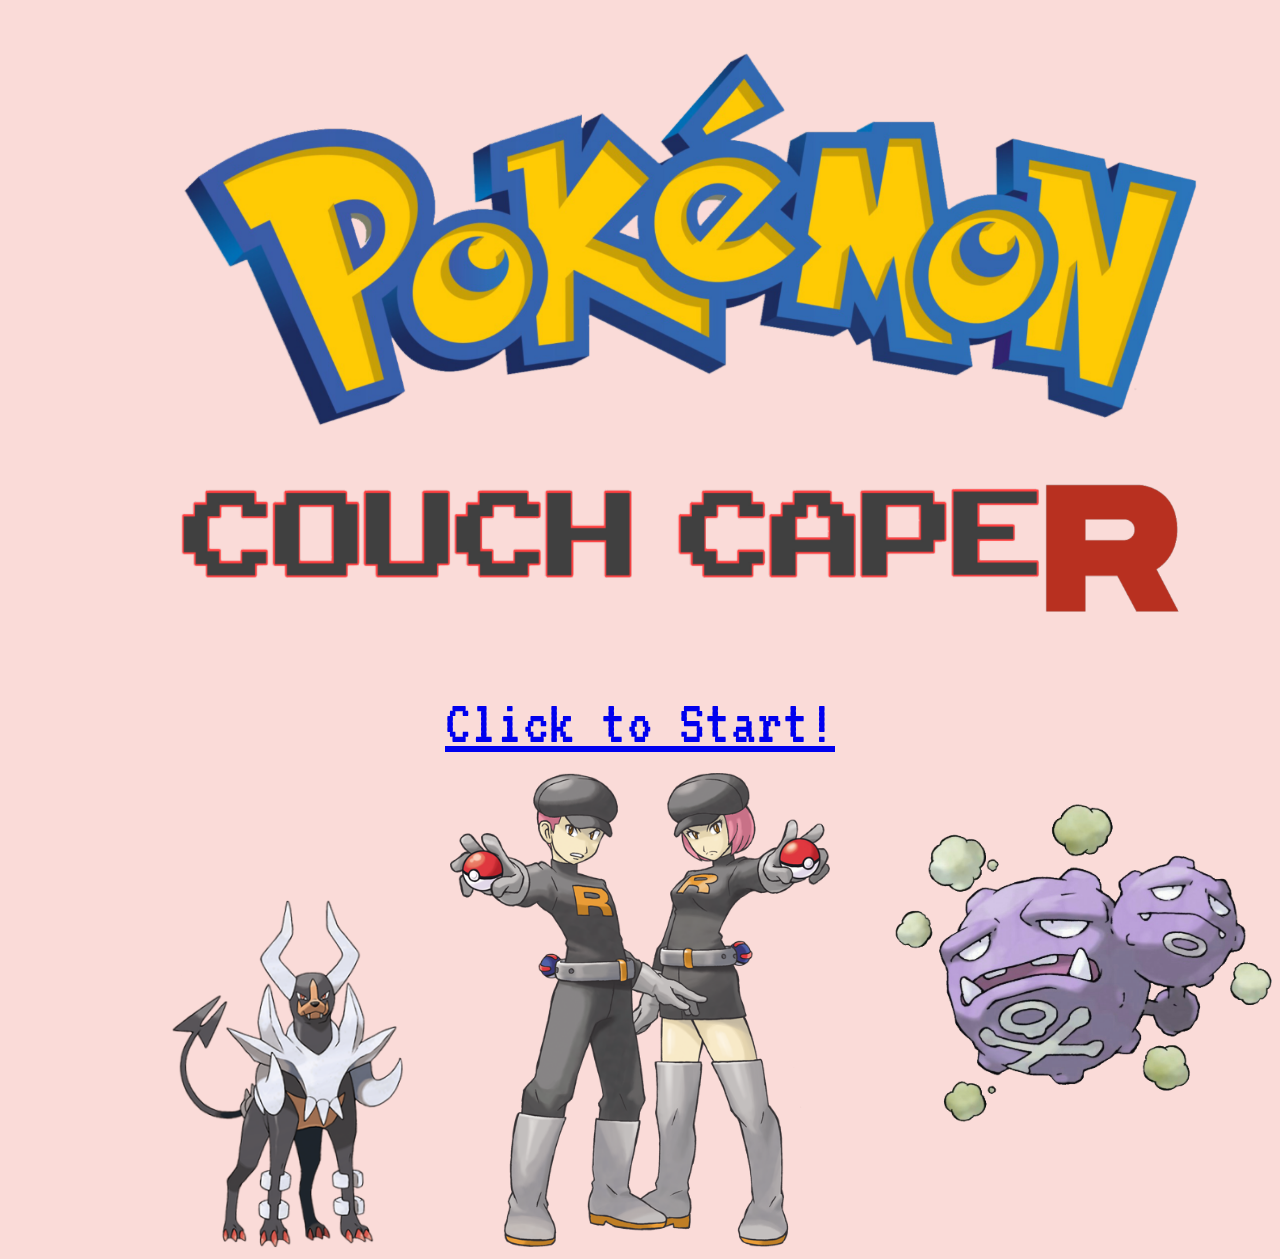
<file: index.html>
<!DOCTYPE html>

<html lang="en-us">
    <head>
        <meta charset=utf-8 />
        <meta name="viewport" content="width=device-width, initial-scale=1.0">
        <title>Title Screen</title>
        <link href="https://fonts.googleapis.com/css?family=VT323" rel="stylesheet">
    </head>

    <body bgcolor="#FADBD8">
        <h1>
        <img src="./assets/images/title.PNG" alt="title" style="margin: auto; width: 90%; padding-left: 9.5%; padding-right: 9.5%">
        </h1>
        <div style='width:100%'>
        <a href="authenticate.html" style='font-family:"VT323"; font-size: 64px; text-align: center; display: block'>Click to Start!</a>
        <br>
        <img src="./assets/images/Grunts.PNG" alt="grunts" style="float: center; width:30%;">
        <img src="./assets/images/houndoom.PNG" alt="doom" style="float: left; width:25%; padding-left:10%; padding-top:120px">
        <img src="./assets/images/weezing.PNG" alt="weezing" style="float: right; width:30%; padding-left:3%;">
    </body>
</html>
</file>
